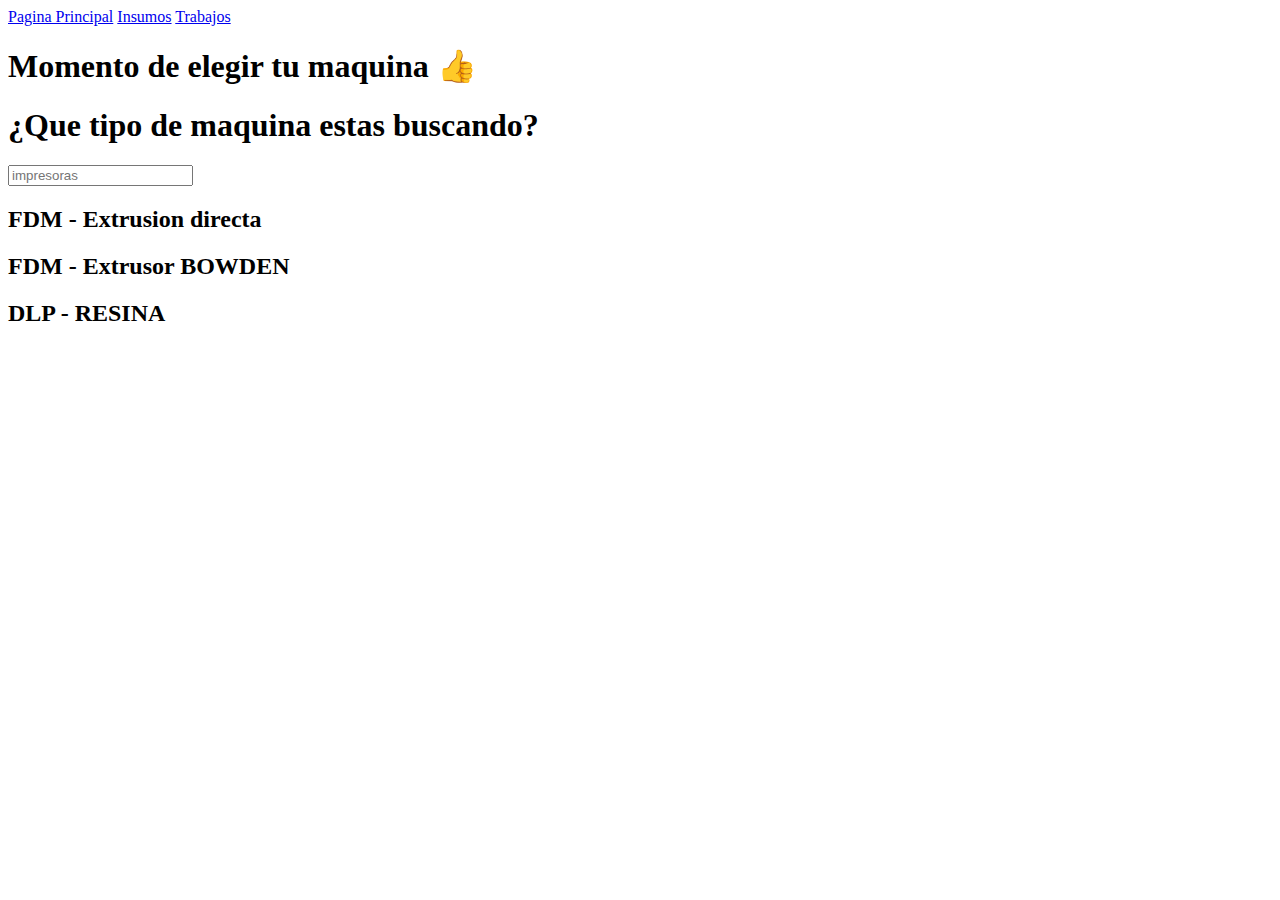
<file: extensiones/impresoras.html>
<!DOCTYPE html>
<html lang="en">
<head>
    <meta charset="UTF-8">
    <meta name="viewport" content="width=device-width, initial-scale=1.0">
    <title>Kimica 3D</title>
</head>
<body>
    <header>
        <!-- HIPERVINCULOS DEL MENU -->
        <nav>
            <a href="../index.html">Pagina Principal</a>
            <a href="./insumos.html">Insumos</a>
            <a href="./trabajos.html">Trabajos</a>
        </nav>
            <h1>Momento de elegir tu maquina 👍</h1>
    </header>

    <!-- CONTENIDO -->
    <main>
        <h1>¿Que tipo de maquina estas buscando?</h1>
        <div>
            <input class="cajita" placeholder="impresoras">
        </div>
        <H2>FDM - Extrusion directa</H2>
        <h2>FDM - Extrusor BOWDEN</h2>
        <h2>DLP - RESINA</h2>
    </main>

    <footer>


    </footer>
</body>
</html>
</file>
